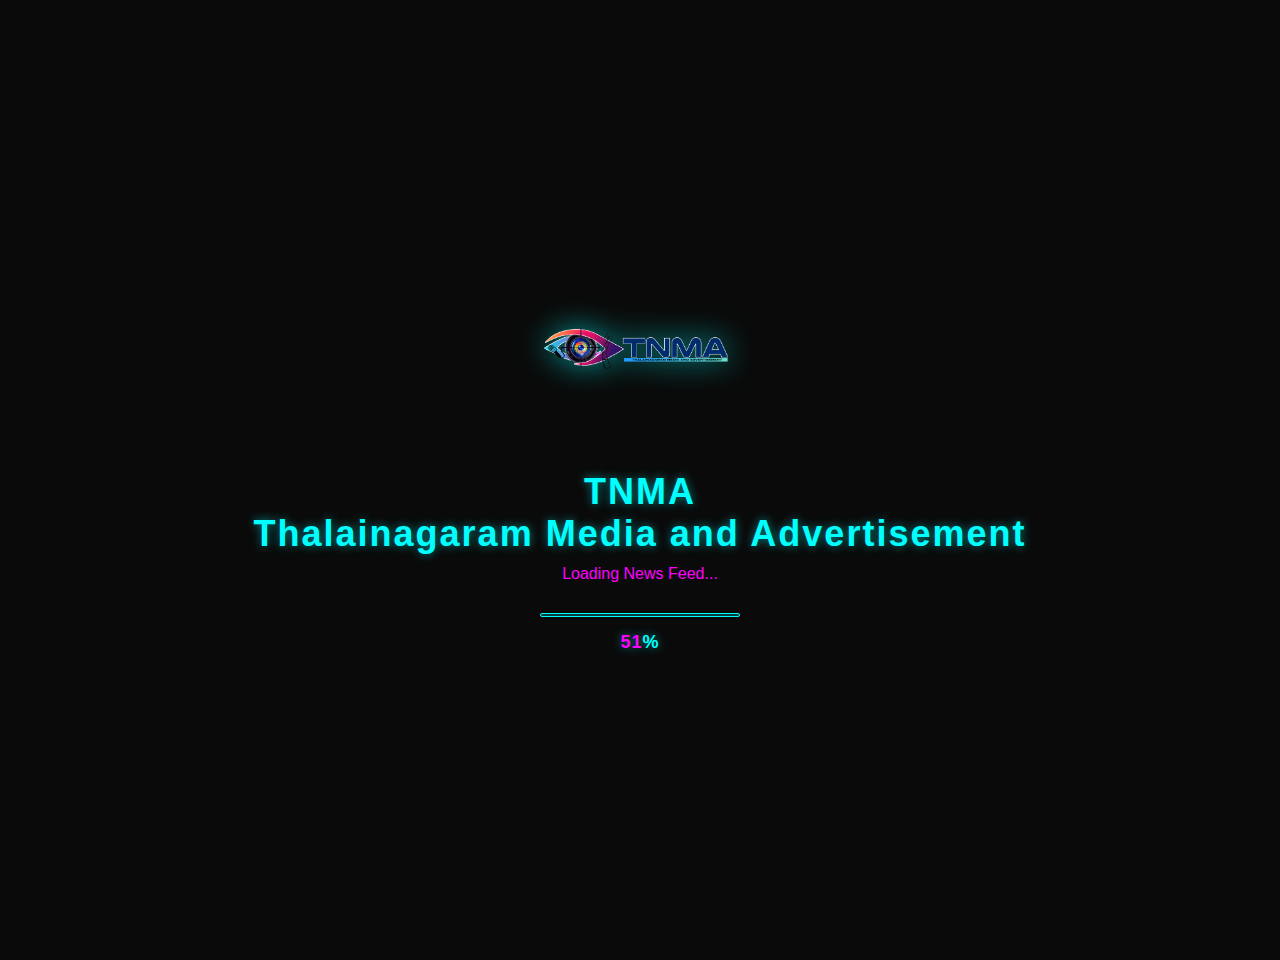
<file: Index.html>
<!DOCTYPE html>
<html lang="en">
<head>
    <meta charset="UTF-8">
    <meta name="viewport" content="width=device-width, initial-scale=1.0">
    <title>TNMA - Thalainagaram Media and Advertisement</title>
    <link rel="stylesheet" href="style.css">
</head>
<body>
    <!-- Loading Screen -->
    <div id="loading-screen" class="loading-screen">
        <div class="loading-content">
            <img src="logo.png" alt="TNMA Logo" class="loading-logo">
            <h2>TNMA <br> Thalainagaram Media and Advertisement</h2>
            <p>Loading News Feed...</p>
            <div class="loading-bar">
                <div class="loading-progress"></div>
            </div>
            <div class="loading-percentage"><span id="loading-percent">0</span>%</div>
        </div>
    </div>

    <header>
        <!-- Replace 'logo.png' with your actual logo file name -->
        <img src="logo.png" alt="TNMA Logo" class="logo">
        <nav>
            <a href="#" onclick="showSection('home')">Home</a>
            <a href="#" onclick="showSection('about')">About Us</a>
            <a href="#" onclick="showSection('services')">Services</a>
            <a href="#" onclick="showSection('jobs')">Job Portal</a>
        </nav>
    </header>

    <div class="container">
        <!-- Home Section -->
        <section id="home" class="active">
            <h1>Welcome to TNMA </h1>
            <div class="quote-box">
                <p>"Journalism is printing what someone else does not want printed: everything else is public relations."</p>
                <div class="quote-author">- George Orwell</div>
            </div>
            <div class="quote-box">
                <p>"The role of a journalist is to comfort the afflicted and afflict the comfortable."</p>
                <div class="quote-author">- Finley Peter Dunne</div>
            </div>
            <div class="content-box">
                <h2>Your Trusted Media Partner</h2>
                <p>Welcome to Thalainagaram Media and Advertisement, where we bring truth to light and stories to life. We are committed to delivering quality journalism and media services that matter.</p>
                <p>Our mission is to keep the community informed, engaged, and empowered through honest and impactful reporting.</p>
            </div>
        </section>

        <!-- About Us Section -->
        <section id="about">
            <h1>About TNMA</h1>
            <div class="content-box">
                <h2>Our Story</h2>
                <p>TNMA (Thalainagaram Media and Advertisement) is a premier media organization operating in the heart of Los Santos. We pride ourselves on delivering accurate, timely, and compelling news coverage from the streets of San Andreas, covering everything from gang activity to business dealings and law enforcement operations.</p>
            </div>
            <div class="content-box">
                <h2>Meet Our Reporters</h2>
                <p><strong>Lead Investigative Reporter:</strong> Known for uncovering the truth behind Los Santos's most dangerous stories. Our lead reporter has connections across the criminal underworld, law enforcement, and high-society circles, always hunting for the next big story.</p>
                <p><strong>Street Reporter:</strong> Always on the scene during the action. Our street reporter brings live updates from shootouts, gang wars, and major incidents across the city, ensuring our audience never misses a moment of the action.</p>
                <p><strong>Crime & Law Enforcement Correspondent:</strong> Specializing in police operations, gang activity, and criminal investigations. This reporter works with sources within LSPD, DEA, and the criminal organizations to bring exclusive insights into ongoing operations.</p>
                <p><strong>Business & Underground Scene Reporter:</strong> Dedicated to covering the business side of Los Santos - from legitimate enterprises to nightclub openings, black market dealings, and VIP activities. They connect with everyone from CEOs to crime lords.</p>
            </div>
            <div class="content-box">
                <h2>Our Commitment</h2>
                <p>In the GTA 5 FiveM roleplay environment, we maintain journalistic standards while covering the most dangerous city in San Andreas. We provide unbiased coverage of all perspectives - from law enforcement to criminals, from the wealthy to the street hustlers. We believe in reporting the truth, no matter how dangerous it is.</p>
            </div>
        </section>

        <!-- Services Section -->
        <section id="services">
            <h1>Our Services</h1>
            <div id="services-main">
                <div class="services-grid">
                    <div class="service-card" onclick="showServiceDetail('news')">
                        <h3>📰 News Reporting</h3>
                        <p>Comprehensive reporting on events across Thalainagaram. From breaking news to in-depth investigations, we keep you informed.</p>
                        <span class="click-more">Click to learn more</span>
                    </div>
                    <div class="service-card" onclick="showServiceDetail('ad')">
                        <h3>📢 Advertising</h3>
                        <p>Strategic advertising solutions to help businesses reach their target audience across multiple platforms.</p>
                        <span class="click-more">Click to learn more</span>
                    </div>
                    <div class="service-card" onclick="showServiceDetail('events')">
                        <h3>🎪 Event Coverage</h3>
                        <p>Professional coverage of community events, conferences, and gatherings. We provide comprehensive documentation and live reporting.</p>
                        <span class="click-more">Click to learn more</span>
                    </div>
                </div>
            </div>

            <!-- Service Details -->
            <div id="service-detail" style="display: none;">
                <button class="back-btn" onclick="backToServices()">← Back to Services</button>
                <div id="detail-content"></div>
            </div>
        </section>

        <!-- Job Portal Section -->
        <section id="jobs">
            <h1>Career Opportunities</h1>
            <div class="content-box">
                <h2>Join Our Team</h2>
                <p>Are you passionate about journalism and storytelling? TNMA is always looking for talented individuals to join our growing team in the TNRP community.</p>
            </div>

            <div style="text-align: center; margin-top: 60px;">
                <button class="apply-btn" onclick="applyJob()">Apply Now</button>
            </div>
        </section>
    </div>

    <script src="script.js"></script>
</body>
</html>
</file>
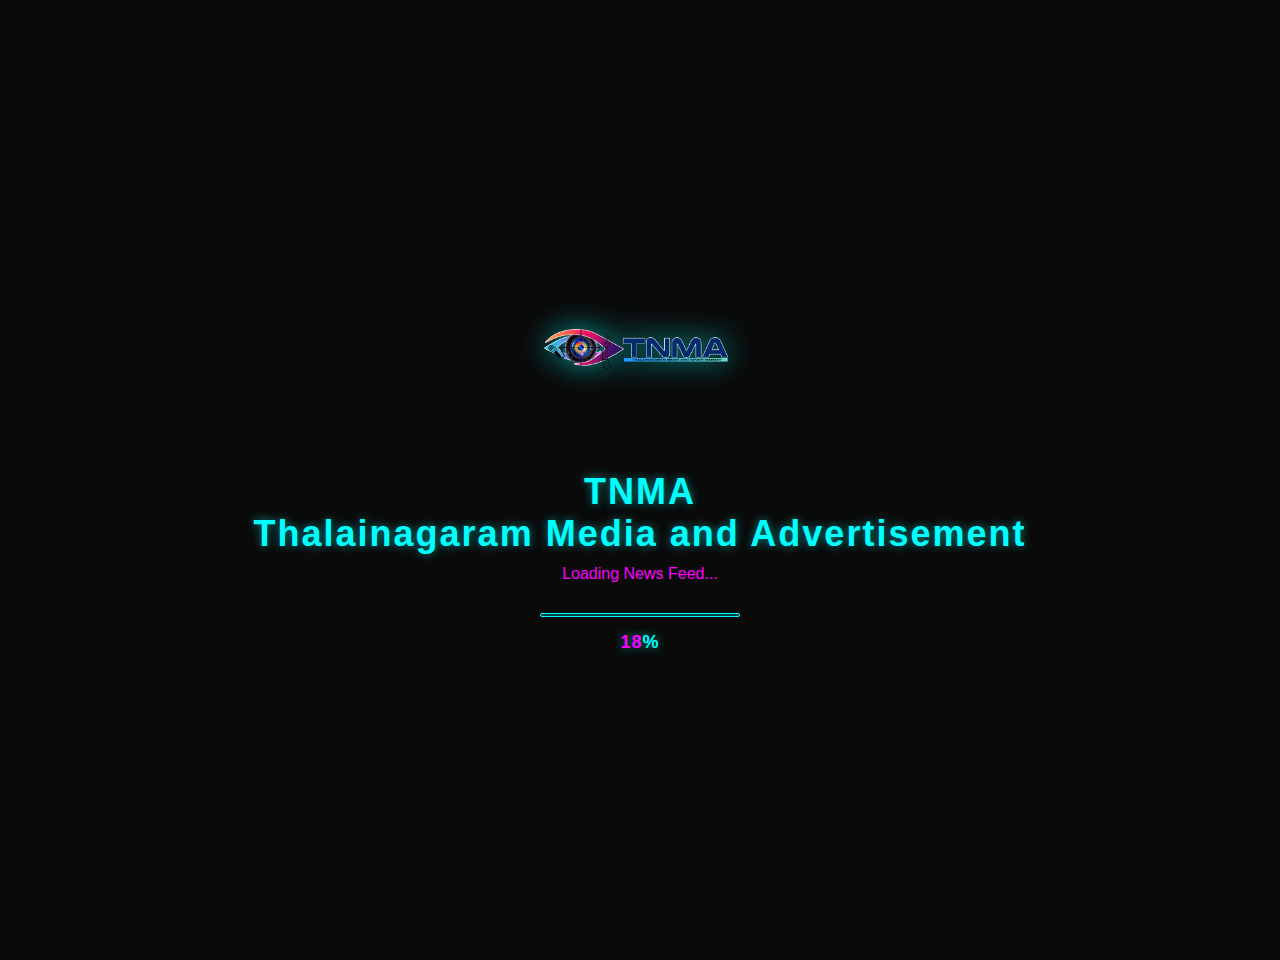
<file: index.html>
<!DOCTYPE html>
<html lang="en">
<head>
    <meta charset="UTF-8">
    <meta name="viewport" content="width=device-width, initial-scale=1.0">
    <title>TNMA - Thalainagaram Media and Advertisement</title>
    <link rel="stylesheet" href="style.css">
</head>
<body>
    <!-- Loading Screen -->
    <div id="loading-screen" class="loading-screen">
        <div class="loading-content">
            <img src="logo.png" alt="TNMA Logo" class="loading-logo">
            <h2>TNMA <br> Thalainagaram Media and Advertisement</h2>
            <p>Loading News Feed...</p>
            <div class="loading-bar">
                <div class="loading-progress"></div>
            </div>
            <div class="loading-percentage"><span id="loading-percent">0</span>%</div>
        </div>
    </div>

    <header>
        <!-- Replace 'logo.png' with your actual logo file name -->
        <img src="logo.png" alt="TNMA Logo" class="logo">
        <nav>
            <a href="#" onclick="showSection('home')">Home</a>
            <a href="#" onclick="showSection('about')">About Us</a>
            <a href="#" onclick="showSection('services')">Services</a>
            <a href="#" onclick="showSection('jobs')">Job Portal</a>
        </nav>
    </header>

    <div class="container">
        <!-- Home Section -->
        <section id="home" class="active">
            <h1>Welcome to TNMA </h1>
            <div class="quote-box">
                <p>"Journalism is printing what someone else does not want printed: everything else is public relations."</p>
                <div class="quote-author">- George Orwell</div>
            </div>
            <div class="quote-box">
                <p>"The role of a journalist is to comfort the afflicted and afflict the comfortable."</p>
                <div class="quote-author">- Finley Peter Dunne</div>
            </div>
            <div class="content-box">
                <h2>Your Trusted Media Partner</h2>
                <p>Welcome to Thalainagaram Media and Advertisement, where we bring truth to light and stories to life. We are committed to delivering quality journalism and media services that matter.</p>
                <p>Our mission is to keep the community informed, engaged, and empowered through honest and impactful reporting.</p>
            </div>
        </section>

        <!-- About Us Section -->
        <section id="about">
            <h1>About TNMA</h1>
            <div class="content-box">
                <h2>Our Story</h2>
                <p>TNMA (Thalainagaram Media and Advertisement) is a premier media organization operating in the heart of Los Santos. We pride ourselves on delivering accurate, timely, and compelling news coverage from the streets of San Andreas, covering everything from gang activity to business dealings and law enforcement operations.</p>
            </div>
            <div class="content-box">
                <h2>Meet Our Reporters</h2>
                <p><strong>Lead Investigative Reporter:</strong> Known for uncovering the truth behind Los Santos's most dangerous stories. Our lead reporter has connections across the criminal underworld, law enforcement, and high-society circles, always hunting for the next big story.</p>
                <p><strong>Street Reporter:</strong> Always on the scene during the action. Our street reporter brings live updates from shootouts, gang wars, and major incidents across the city, ensuring our audience never misses a moment of the action.</p>
                <p><strong>Crime & Law Enforcement Correspondent:</strong> Specializing in police operations, gang activity, and criminal investigations. This reporter works with sources within LSPD, DEA, and the criminal organizations to bring exclusive insights into ongoing operations.</p>
                <p><strong>Business & Underground Scene Reporter:</strong> Dedicated to covering the business side of Los Santos - from legitimate enterprises to nightclub openings, black market dealings, and VIP activities. They connect with everyone from CEOs to crime lords.</p>
            </div>
            <div class="content-box">
                <h2>Our Commitment</h2>
                <p>In the GTA 5 FiveM roleplay environment, we maintain journalistic standards while covering the most dangerous city in San Andreas. We provide unbiased coverage of all perspectives - from law enforcement to criminals, from the wealthy to the street hustlers. We believe in reporting the truth, no matter how dangerous it is.</p>
            </div>
        </section>

        <!-- Services Section -->
        <section id="services">
            <h1>Our Services</h1>
            <div id="services-main">
                <div class="services-grid">
                    <div class="service-card" onclick="showServiceDetail('news')">
                        <h3>📰 News Reporting</h3>
                        <p>Comprehensive reporting on events across Thalainagaram. From breaking news to in-depth investigations, we keep you informed.</p>
                        <span class="click-more">Click to learn more</span>
                    </div>
                    <div class="service-card" onclick="showServiceDetail('ad')">
                        <h3>📢 Advertising</h3>
                        <p>Strategic advertising solutions to help businesses reach their target audience across multiple platforms.</p>
                        <span class="click-more">Click to learn more</span>
                    </div>
                    <div class="service-card" onclick="showServiceDetail('events')">
                        <h3>🎪 Event Coverage</h3>
                        <p>Professional coverage of community events, conferences, and gatherings. We provide comprehensive documentation and live reporting.</p>
                        <span class="click-more">Click to learn more</span>
                    </div>
                </div>
            </div>

            <!-- Service Details -->
            <div id="service-detail" style="display: none;">
                <button class="back-btn" onclick="backToServices()">← Back to Services</button>
                <div id="detail-content"></div>
            </div>
        </section>

        <!-- Job Portal Section -->
        <section id="jobs">
            <h1>Career Opportunities</h1>
            <div class="content-box">
                <h2>Join Our Team</h2>
                <p>Are you passionate about journalism and storytelling? TNMA is always looking for talented individuals to join our growing team in the TNRP community.</p>
            </div>

            <div style="text-align: center; margin-top: 60px;">
                <button class="apply-btn" onclick="applyJob()">Apply Now</button>
            </div>
        </section>
    </div>

    <script src="script.js"></script>
</body>
</html>
</file>
<file: style.css>
* {
    margin: 0;
    padding: 0;
    box-sizing: border-box;
}

/* Loading Screen */
.loading-screen {
    position: fixed;
    top: 0;
    left: 0;
    width: 100%;
    height: 100%;
    background: #0a0a0a;
    display: flex;
    justify-content: center;
    align-items: center;
    z-index: 9999;
    animation: fadeOutScreen 0.5s ease 2.5s forwards;
}

.loading-content {
    text-align: center;
}

.loading-logo {
    width: 200px;
    height: 200px;
    margin-bottom: 20px;
    animation: logoRotate 3s ease-in-out infinite;
    filter: drop-shadow(0 0 15px rgba(0, 255, 255, 0.6));
    object-fit: contain;
}

@keyframes logoRotate {
    0%, 100% {
        transform: scale(1) rotate(0deg);
        filter: drop-shadow(0 0 15px rgba(0, 255, 255, 0.6));
    }
    50% {
        transform: scale(1.1) rotate(5deg);
        filter: drop-shadow(0 0 25px rgba(0, 255, 255, 0.9));
    }
}

.media-icon {
    font-size: 80px;
    margin-bottom: 20px;
    animation: mediaIconPulse 1.5s ease-in-out infinite;
}

@keyframes mediaIconPulse {
    0%, 100% {
        transform: scale(1);
        filter: drop-shadow(0 0 10px rgba(0, 255, 255, 0.5));
    }
    50% {
        transform: scale(1.1);
        filter: drop-shadow(0 0 20px rgba(0, 255, 255, 0.8));
    }
}

.loading-content h2 {
    font-size: 36px;
    color: #00ffff;
    margin-bottom: 10px;
    letter-spacing: 2px;
    text-shadow: 0 0 10px rgba(0, 255, 255, 0.5);
}

.loading-content p {
    color: #ff00ff;
    font-size: 16px;
    margin-bottom: 30px;
    animation: blink 1s ease-in-out infinite;
}

@keyframes blink {
    0%, 100% { opacity: 1; }
    50% { opacity: 0.5; }
}

.loading-bar {
    width: 200px;
    height: 4px;
    background: rgba(0, 255, 255, 0.2);
    border-radius: 2px;
    overflow: hidden;
    margin: 0 auto;
    border: 1px solid #00ffff;
    margin-bottom: 15px;
}

.loading-percentage {
    color: #00ffff;
    font-size: 18px;
    font-weight: bold;
    letter-spacing: 1px;
    text-shadow: 0 0 10px rgba(0, 255, 255, 0.5);
}

#loading-percent {
    color: #ff00ff;
    animation: percentPulse 0.5s ease-in-out;
}

@keyframes percentPulse {
    0% { transform: scale(0.8); }
    50% { transform: scale(1.1); }
    100% { transform: scale(1); }
}

.loading-progress {
    height: 100%;
    width: 0;
    background: linear-gradient(90deg, #00ffff, #ff00ff, #00ff88);
    animation: loadingProgress 2.5s ease forwards;
    box-shadow: 0 0 10px rgba(0, 255, 255, 0.6);
}

@keyframes loadingProgress {
    0% { width: 0; }
    100% { width: 100%; }
}

@keyframes fadeOutScreen {
    to {
        opacity: 0;
        pointer-events: none;
    }
}

body {
    font-family: 'Arial', sans-serif;
    background: #0a0a0a;
    color: #fff;
    overflow-x: hidden;
}

/* Animated Background */
body::before {
    content: '';
    position: fixed;
    top: 0;
    left: 0;
    width: 100%;
    height: 100%;
    background: 
        radial-gradient(circle at 20% 50%, rgba(0, 255, 255, 0.1) 0%, transparent 50%),
        radial-gradient(circle at 80% 80%, rgba(255, 0, 255, 0.1) 0%, transparent 50%),
        radial-gradient(circle at 40% 20%, rgba(0, 255, 136, 0.1) 0%, transparent 50%);
    animation: bgShift 15s ease infinite;
    z-index: -1;
}

@keyframes bgShift {
    0%, 100% { opacity: 1; }
    50% { opacity: 0.7; }
}

/* Header */
header {
    position: fixed;
    top: 0;
    width: 100%;
    background: rgba(10, 10, 10, 0.95);
    backdrop-filter: blur(10px);
    border-bottom: 2px solid #00ffff;
    box-shadow: 0 0 10px rgba(0, 255, 255, 0.2);
    z-index: 1000;
    padding: 15px 0;
}

.logo {
    position: absolute;
    left: 20px;
    top: 15px;
    height: 50px;
    filter: drop-shadow(0 0 5px rgba(0, 255, 255, 0.4));
}

nav {
    display: flex;
    justify-content: center;
    gap: 40px;
    padding: 10px 0;
}

nav a {
    color: #00ffff;
    text-decoration: none;
    font-size: 18px;
    font-weight: bold;
    text-transform: uppercase;
    letter-spacing: 2px;
    padding: 10px 20px;
    border: 2px solid transparent;
    transition: all 0.3s ease;
    position: relative;
}

nav a:hover {
    color: #ff00ff;
    border: 2px solid #ff00ff;
    box-shadow: 0 0 10px rgba(255, 0, 255, 0.4);
    transform: translateY(-3px);
}

/* Main Container */
.container {
    margin-top: 100px;
    padding: 40px 20px;
    max-width: 1200px;
    margin-left: auto;
    margin-right: auto;
}

section {
    display: none;
    animation: fadeIn 0.5s ease;
}

section.active {
    display: block;
}

@keyframes fadeIn {
    from { opacity: 0; transform: translateY(20px); }
    to { opacity: 1; transform: translateY(0); }
}

h1 {
    font-size: 48px;
    text-align: center;
    margin-bottom: 30px;
    background: linear-gradient(90deg, #00ffff, #ff00ff, #00ff88);
    -webkit-background-clip: text;
    -webkit-text-fill-color: transparent;
    background-clip: text;
    text-shadow: 0 0 10px rgba(0, 255, 255, 0.3);
    animation: glow 3s ease-in-out infinite, fadeInDown 0.8s ease;
}

@keyframes fadeInDown {
    from {
        opacity: 0;
        transform: translateY(-30px);
    }
    to {
        opacity: 1;
        transform: translateY(0);
    }
}

@keyframes glow {
    0%, 100% { filter: brightness(1); }
    50% { filter: brightness(1.3); }
}

/* Quote Box */
.quote-box {
    background: rgba(0, 255, 255, 0.05);
    border: 2px solid #00ffff;
    border-radius: 15px;
    padding: 40px;
    margin: 40px 0;
    box-shadow: 0 0 15px rgba(0, 255, 255, 0.15);
    position: relative;
    overflow: hidden;
    animation: slideInUp 0.8s ease forwards;
    opacity: 0;
}

.quote-box:nth-of-type(1) {
    animation-delay: 0.3s;
}

.quote-box:nth-of-type(2) {
    animation-delay: 0.6s;
}

@keyframes slideInUp {
    from {
        opacity: 0;
        transform: translateY(30px);
    }
    to {
        opacity: 1;
        transform: translateY(0);
    }
}

.quote-box::before {
    content: '"';
    position: absolute;
    top: -20px;
    left: 20px;
    font-size: 120px;
    color: rgba(0, 255, 255, 0.2);
    font-family: Georgia, serif;
}

.quote-box p {
    font-size: 24px;
    font-style: italic;
    text-align: center;
    color: #00ffff;
    line-height: 1.6;
}

.quote-author {
    text-align: right;
    margin-top: 20px;
    color: #ff00ff;
    font-size: 18px;
}

/* Content Box */
.content-box {
    background: rgba(255, 0, 255, 0.05);
    border: 2px solid #ff00ff;
    border-radius: 15px;
    padding: 30px;
    margin: 30px 0;
    box-shadow: 0 0 15px rgba(255, 0, 255, 0.15);
    animation: slideInUp 0.8s ease 0.9s forwards;
    opacity: 0;
}

.content-box h2 {
    color: #ff00ff;
    margin-bottom: 20px;
    font-size: 32px;
    text-shadow: 0 0 5px rgba(255, 0, 255, 0.4);
}

.content-box p {
    line-height: 1.8;
    font-size: 18px;
    color: #e0e0e0;
    margin-bottom: 15px;
}

/* Services Grid */
.services-grid {
    display: grid;
    grid-template-columns: repeat(auto-fit, minmax(300px, 1fr));
    gap: 30px;
    margin-top: 40px;
}

.service-card {
    background: rgba(0, 255, 136, 0.05);
    border: 2px solid #00ff88;
    border-radius: 15px;
    padding: 30px;
    text-align: center;
    transition: all 0.3s ease;
    box-shadow: 0 0 10px rgba(0, 255, 136, 0.1);
    cursor: pointer;
    position: relative;
}

.service-card:hover {
    transform: translateY(-10px);
    box-shadow: 0 0 20px rgba(0, 255, 136, 0.25);
    border-color: #00ffff;
}

.service-card h3 {
    color: #00ff88;
    margin-bottom: 15px;
    font-size: 24px;
}

.service-card p {
    color: #e0e0e0;
    line-height: 1.6;
    margin-bottom: 15px;
}

.click-more {
    display: inline-block;
    color: #00ffff;
    font-size: 14px;
    margin-top: 10px;
    font-weight: bold;
    text-transform: uppercase;
    letter-spacing: 1px;
}

/* Service Detail */
.detail-box {
    background: linear-gradient(135deg, rgba(0, 255, 255, 0.02), rgba(255, 0, 255, 0.02));
    border: 3px solid #00ffff;
    border-radius: 20px;
    padding: 40px;
    margin: 30px 0;
    box-shadow: 0 0 20px rgba(0, 255, 255, 0.2), inset 0 0 10px rgba(0, 255, 255, 0.05);
    position: relative;
    overflow: hidden;
}

.detail-box::before {
    content: '';
    position: absolute;
    top: -50%;
    left: -50%;
    width: 200%;
    height: 200%;
    background: linear-gradient(
        45deg,
        transparent,
        rgba(0, 255, 255, 0.1),
        transparent
    );
    animation: shimmer 3s infinite;
}

@keyframes shimmer {
    0% { transform: translateX(-100%) translateY(-100%) rotate(45deg); }
    100% { transform: translateX(100%) translateY(100%) rotate(45deg); }
}

.detail-box h2 {
    color: #00ffff;
    font-size: 36px;
    margin-bottom: 25px;
    text-shadow: 0 0 10px rgba(0, 255, 255, 0.5), 0 0 20px rgba(0, 255, 255, 0.25);
    position: relative;
    z-index: 1;
    animation: textGlow 2s ease-in-out infinite;
}

@keyframes textGlow {
    0%, 100% { text-shadow: 0 0 10px rgba(0, 255, 255, 0.5), 0 0 20px rgba(0, 255, 255, 0.25); }
    50% { text-shadow: 0 0 15px rgba(0, 255, 255, 0.6), 0 0 30px rgba(0, 255, 255, 0.4); }
}

.detail-box h3 {
    color: #ff00ff;
    font-size: 24px;
    margin-top: 30px;
    margin-bottom: 15px;
    text-shadow: 0 0 8px rgba(255, 0, 255, 0.4);
    position: relative;
    z-index: 1;
}

.detail-box p {
    color: #e0e0e0;
    line-height: 1.8;
    font-size: 18px;
    margin-bottom: 15px;
    position: relative;
    z-index: 1;
}

.detail-box ul {
    margin-left: 30px;
    margin-bottom: 20px;
    position: relative;
    z-index: 1;
}

.detail-box ul li {
    color: #e0e0e0;
    line-height: 2;
    font-size: 17px;
}

.detail-box ul li strong {
    color: #00ff88;
    text-shadow: 0 0 5px rgba(0, 255, 136, 0.25);
}

.detail-image {
    width: 100%;
    max-width: 600px;
    height: 300px;
    margin: 30px auto;
    display: block;
    border-radius: 15px;
    border: 4px solid #00ffff;
    box-shadow: 0 0 20px rgba(0, 255, 255, 0.35), 0 0 40px rgba(255, 0, 255, 0.15);
    object-fit: cover;
    position: relative;
    z-index: 1;
    animation: imagePulse 3s ease-in-out infinite;
}

@keyframes imagePulse {
    0%, 100% { 
        box-shadow: 0 0 20px rgba(0, 255, 255, 0.35), 0 0 40px rgba(255, 0, 255, 0.15);
        transform: scale(1);
    }
    50% { 
        box-shadow: 0 0 30px rgba(0, 255, 255, 0.45), 0 0 50px rgba(255, 0, 255, 0.25);
        transform: scale(1.02);
    }
}

.back-btn {
    background: linear-gradient(90deg, #ff00ff, #00ffff);
    border: 2px solid #00ffff;
    color: #000;
    padding: 12px 30px;
    font-size: 16px;
    font-weight: bold;
    border-radius: 25px;
    cursor: pointer;
    transition: all 0.3s ease;
    box-shadow: 0 0 12px rgba(255, 0, 255, 0.3), 0 0 25px rgba(0, 255, 255, 0.15);
    margin-bottom: 30px;
    text-transform: uppercase;
    letter-spacing: 1px;
}

.back-btn:hover {
    transform: scale(1.1);
    box-shadow: 0 0 20px rgba(0, 255, 255, 0.5), 0 0 40px rgba(255, 0, 255, 0.3);
    border-color: #ff00ff;
}

/* Apply Button */
.apply-btn {
    background: linear-gradient(90deg, #00ffff, #ff00ff);
    border: none;
    color: #000;
    padding: 15px 40px;
    font-size: 18px;
    font-weight: bold;
    border-radius: 30px;
    cursor: pointer;
    transition: all 0.3s ease;
    box-shadow: 0 0 10px rgba(0, 255, 255, 0.25);
    text-transform: uppercase;
    letter-spacing: 1px;
}

.apply-btn:hover {
    transform: scale(1.05);
    box-shadow: 0 0 20px rgba(255, 0, 255, 0.4);
}

/* Responsive Design */

/* Mobile Phones (320px - 480px) */
@media (max-width: 480px) {
    header {
        padding: 12px 0;
    }

    .logo {
        height: 40px;
        left: 10px;
        top: 10px;
    }

    nav {
        flex-wrap: wrap;
        gap: 8px;
        padding: 8px;
        justify-content: center;
    }

    nav a {
        font-size: 12px;
        padding: 6px 10px;
        letter-spacing: 1px;
    }

    .container {
        margin-top: 120px;
        padding: 20px 15px;
    }

    h1 {
        font-size: 24px;
        margin-bottom: 20px;
    }

    .quote-box {
        padding: 20px;
        margin: 20px 0;
    }

    .quote-box p {
        font-size: 16px;
    }

    .quote-author {
        font-size: 14px;
        margin-top: 15px;
    }

    .content-box {
        padding: 20px;
        margin: 20px 0;
    }

    .content-box h2 {
        font-size: 20px;
        margin-bottom: 15px;
    }

    .content-box p {
        font-size: 14px;
        line-height: 1.6;
    }

    .services-grid {
        grid-template-columns: 1fr;
        gap: 15px;
    }

    .service-card {
        padding: 20px;
    }

    .service-card h3 {
        font-size: 18px;
    }

    .service-card p {
        font-size: 14px;
    }

    .detail-box {
        padding: 20px;
        margin: 20px 0;
    }

    .detail-box h2 {
        font-size: 22px;
        margin-bottom: 20px;
    }

    .detail-box h3 {
        font-size: 18px;
        margin-top: 15px;
        margin-bottom: 10px;
    }

    .detail-box p {
        font-size: 14px;
        line-height: 1.6;
    }

    .detail-box ul {
        margin-left: 20px;
    }

    .detail-box ul li {
        font-size: 14px;
        line-height: 1.8;
    }

    .detail-image {
        max-width: 100%;
        height: 200px;
        margin: 20px auto;
    }

    .back-btn {
        padding: 10px 20px;
        font-size: 12px;
        margin-bottom: 20px;
    }

    .apply-btn {
        padding: 12px 30px;
        font-size: 14px;
    }

    .loading-logo {
        width: 150px;
        height: 150px;
    }

    .loading-content h2 {
        font-size: 24px;
    }

    .loading-content p {
        font-size: 14px;
    }

    .loading-bar {
        width: 150px;
    }

    .loading-percentage {
        font-size: 16px;
    }
}

/* Tablets (481px - 768px) */
@media (max-width: 768px) and (min-width: 481px) {
    header {
        padding: 15px 0;
    }

    .logo {
        height: 45px;
        left: 15px;
        top: 12px;
    }

    nav {
        flex-wrap: wrap;
        gap: 20px;
        padding: 10px;
    }

    nav a {
        font-size: 13px;
        padding: 8px 15px;
    }

    .container {
        margin-top: 100px;
        padding: 30px 20px;
        max-width: 100%;
    }

    h1 {
        font-size: 32px;
        margin-bottom: 25px;
    }

    .quote-box {
        padding: 30px;
        margin: 30px 0;
    }

    .quote-box p {
        font-size: 18px;
    }

    .quote-author {
        font-size: 16px;
    }

    .content-box {
        padding: 25px;
        margin: 25px 0;
    }

    .content-box h2 {
        font-size: 24px;
        margin-bottom: 15px;
    }

    .content-box p {
        font-size: 16px;
    }

    .services-grid {
        grid-template-columns: repeat(2, 1fr);
        gap: 20px;
    }

    .service-card {
        padding: 25px;
    }

    .service-card h3 {
        font-size: 20px;
    }

    .service-card p {
        font-size: 15px;
    }

    .detail-box {
        padding: 30px;
        margin: 25px 0;
    }

    .detail-box h2 {
        font-size: 28px;
        margin-bottom: 20px;
    }

    .detail-box h3 {
        font-size: 20px;
        margin-top: 20px;
    }

    .detail-box p {
        font-size: 15px;
    }

    .detail-image {
        max-width: 100%;
        height: 250px;
        margin: 25px auto;
    }

    .back-btn {
        padding: 11px 25px;
        font-size: 14px;
    }

    .apply-btn {
        padding: 14px 35px;
        font-size: 16px;
    }

    .loading-logo {
        width: 180px;
        height: 180px;
    }

    .loading-content h2 {
        font-size: 28px;
    }

    .loading-bar {
        width: 180px;
    }
}

/* Desktop (769px and above) */
@media (min-width: 769px) {
    header {
        padding: 15px 0;
    }

    .logo {
        height: 50px;
    }

    nav {
        gap: 40px;
    }

    nav a {
        font-size: 18px;
    }

    .container {
        margin-top: 100px;
        padding: 40px 20px;
        max-width: 1200px;
    }

    h1 {
        font-size: 48px;
    }

    .services-grid {
        grid-template-columns: repeat(auto-fit, minmax(300px, 1fr));
    }
}
</file>
